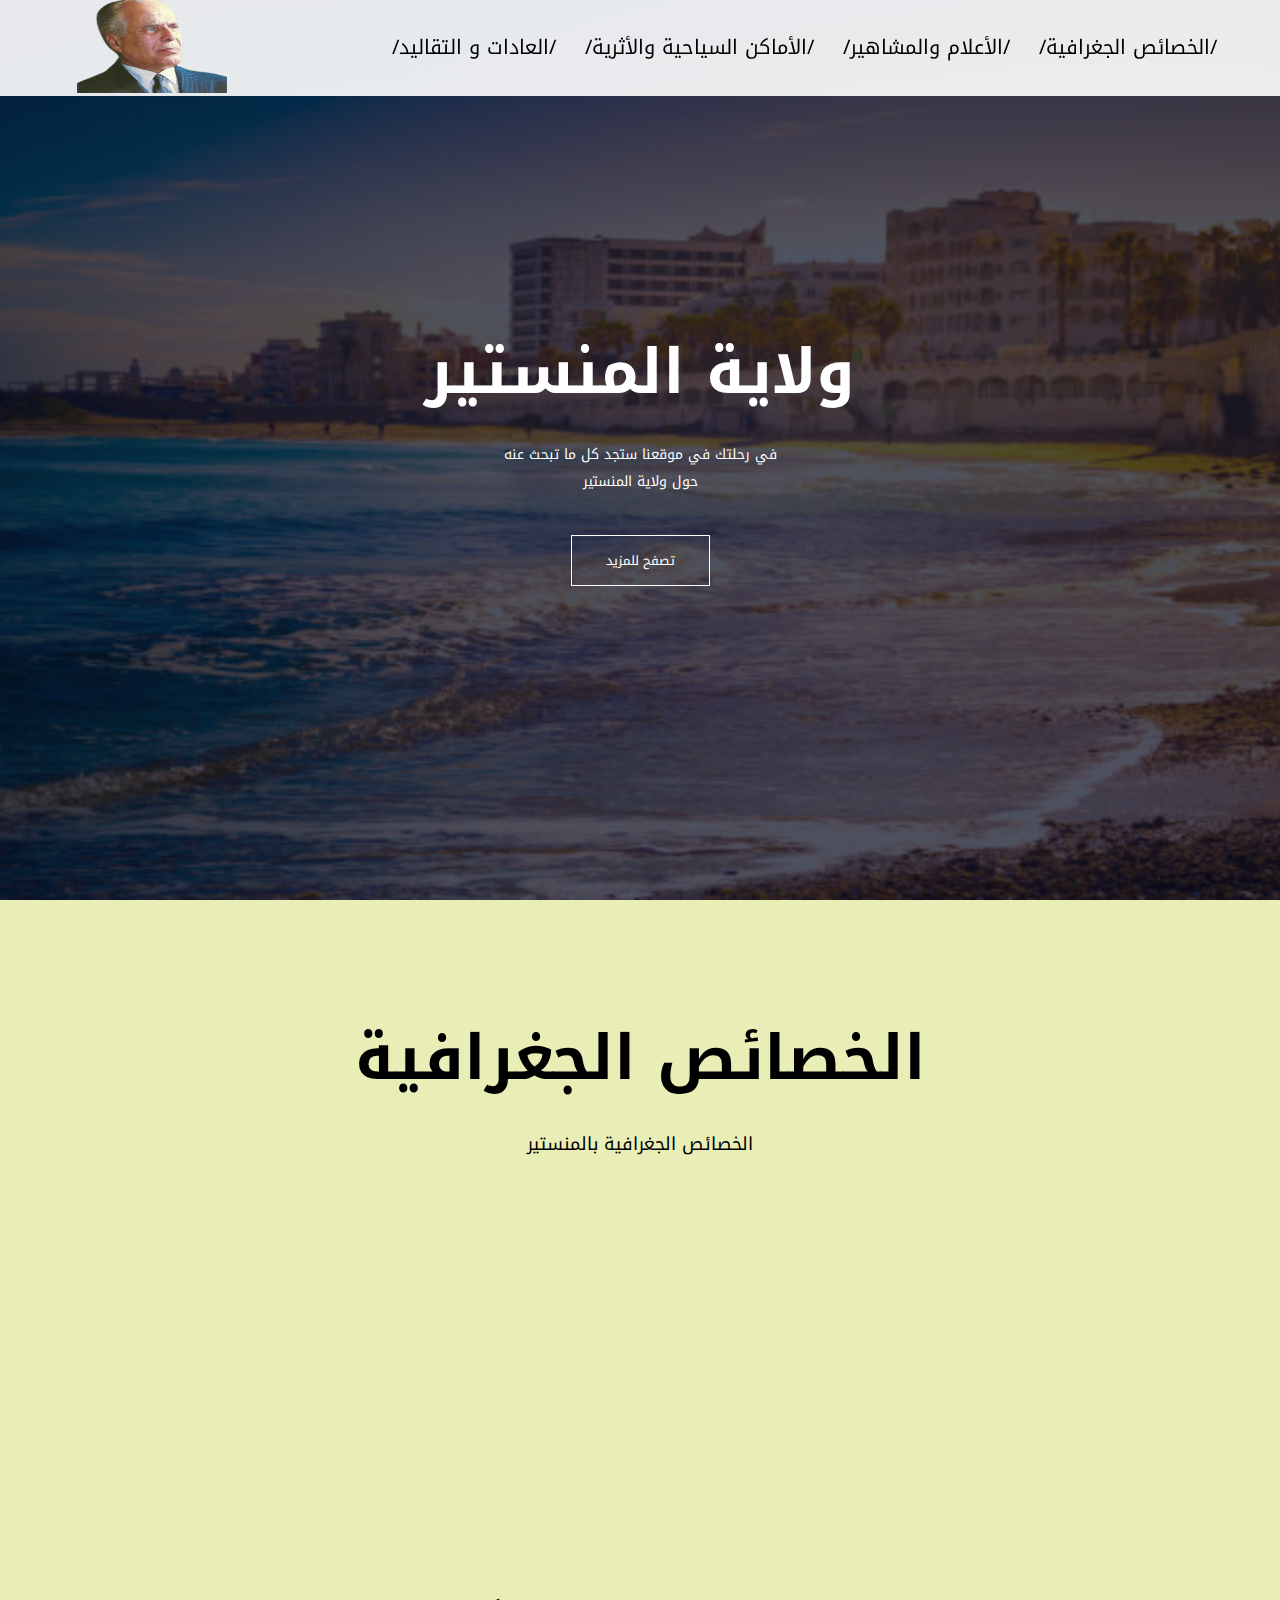
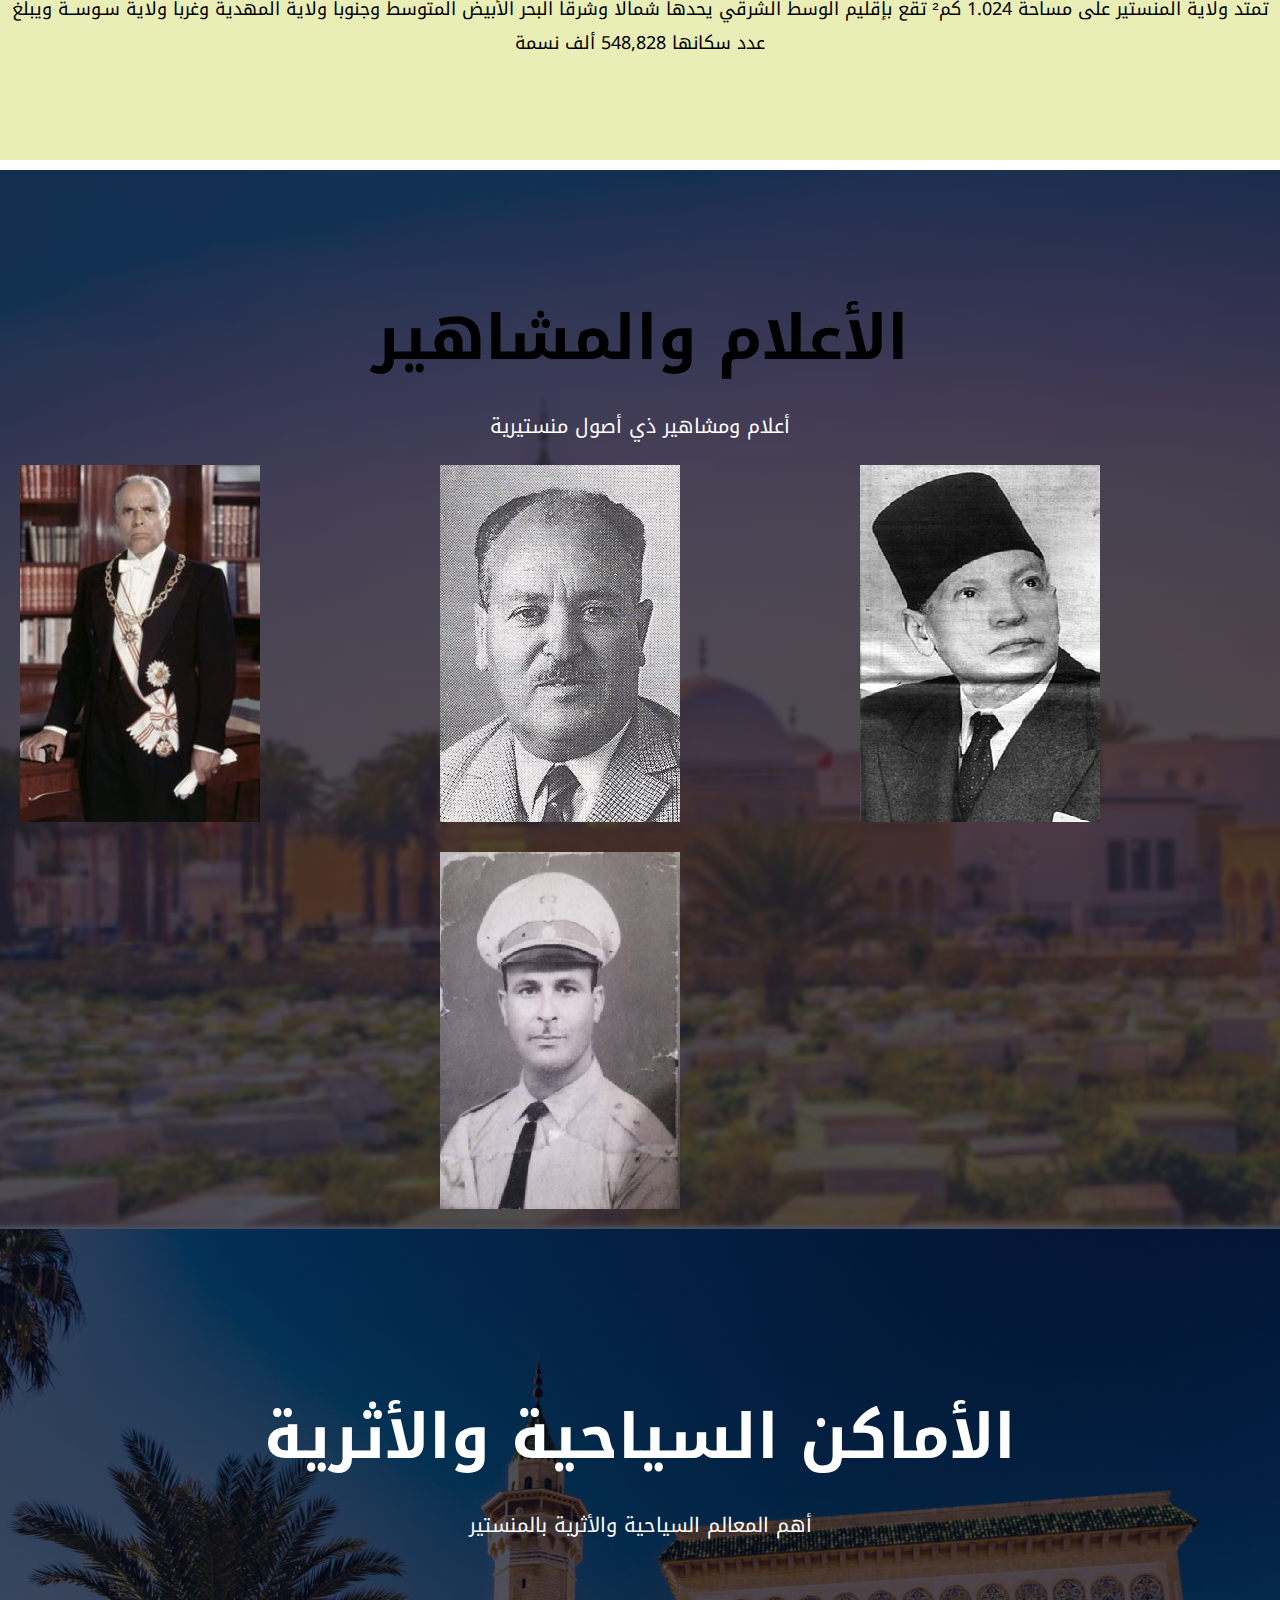
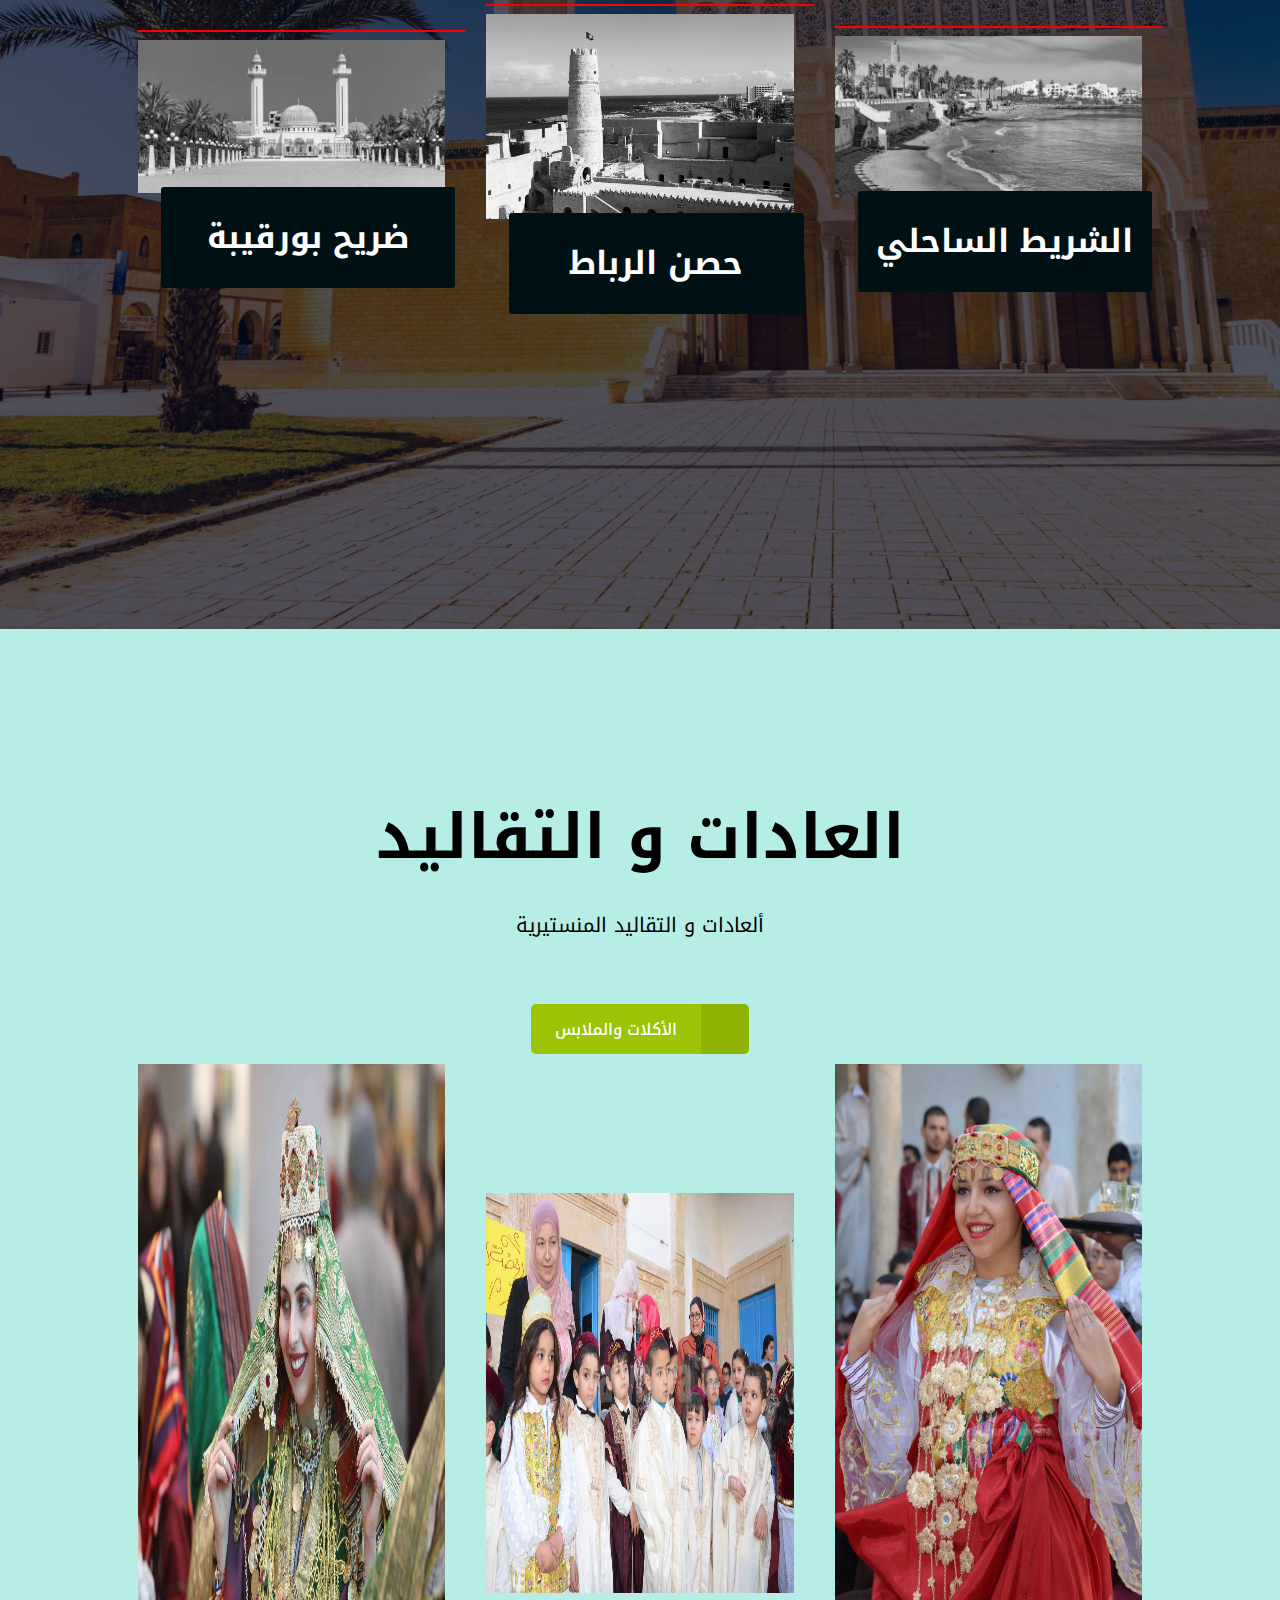
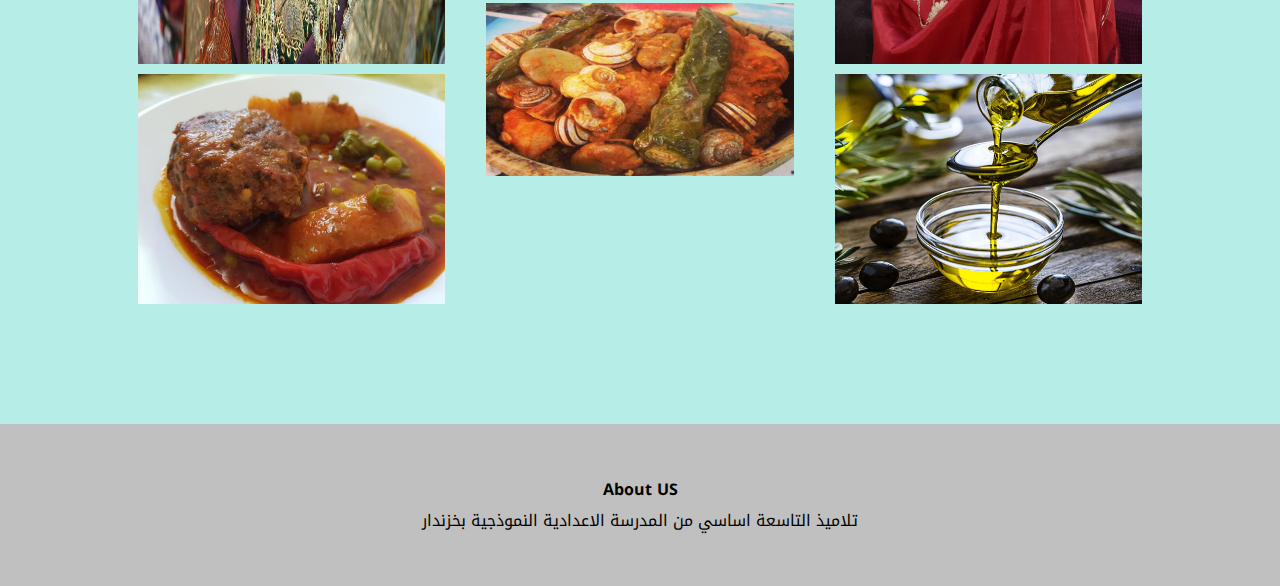
<file: prjt.html>
<!DOCTYPE html>
<html lang="en">
<head>
    <meta charset="UTF-8">
    <meta http-equiv="X-UA-Compatible" content="IE=edge">
    <meta name="viewport" content="width=device-width, initial-scale=1.0">
    <title>projet madaneya</title>
    <link rel="stylesheet" href="./prjt.css">
    <link rel="preconnect" href="https://fonts.googleapis.com">
    <link href="https://fonts.googleapis.com/css2?family=Noto+Kufi+Arabic:wght@100;300;500;700&display=swap" rel="stylesheet">
    <link rel="icon" type="image/x-icon" href="./mistir.png">
   
    <link rel="stylesheet" href="https://cdnjs.cloudflare.com/ajax/libs/font-awesome/6.2.0/css/all.min.css">
</head>
<body>
    <section class="header" id="0">
<nav class="menu">
    <a href="prjt.html"><img src="./bourguiba-removebg-preview.png" width="100" height="100"></a>
    <div class="nav-links" id="navlinks">
        <i class="fa fa-times" id="fa" onclick="HIDEMENU()"></i>
        <ul>
            <li><a href="#4">/العادات و التقاليد/</a></li>
            <li><a href="#3">/الأماكن السياحية والأثرية/</a></li>
            <li><a href="#2">/الأعلام والمشاهير/</a></li>
            <li><a href="#1">/الخصائص الجغرافية/</a></li>
        </ul>
    </div>
    <i class="fa fa-bars" id="fa" onclick="showmenu()"></i>
</nav>
<div class="text-box" >
    <h1>ولاية المنستير</h1>
    <p>في رحلتك في موقعنا ستجد كل ما تبحث عنه<br> حول ولاية المنستير</p>
    <a href="#1" class="hero-btn">تصفح للمزيد</a>
</div>
</section >


<!-----location------------>
<section class="location" id="1" >
    <div class="text-text">
        <h1>الخصائص الجغرافية</h1>
        <p> الخصائص الجغرافية بالمنستير </p>
        <iframe src="https://www.google.com/maps/embed?pb=!1m18!1m12!1m3!1d51805.756823729!2d10.738680977693353!3d35.754250541942156!2m3!1f0!2f0!3f0!3m2!1i1024!2i768!4f13.1!3m3!1m2!1s0x130212b61d744f59%3A0xf284743e1d3e40ef!2sMonastir!5e0!3m2!1sfr!2stn!4v1667401850407!5m2!1sfr!2stn" width="100%" height="300" style="border:0;" allowfullscreen="" loading="lazy" referrerpolicy="no-referrer-when-downgrade" ></iframe>
        <p>تمتد ولاية المنستير على مساحة 1.024 كم²  تقع بإقليم الوسط الشرقي يحدها شمالا وشرقا البحر الأبيض المتوسط وجنوبا ولاية المهدية وغربا ولاية سـوســة ويبلغ عدد سكانها 548,828 ألف نسمة</p>
    </div>
</section>

<!--------famous---------->
<section class="cards" id="2">
    <div class="text2"><h1 >الأعلام والمشاهير</h1>
    <p> أعلام ومشاهير ذي أصول منستيرية </p></div>
    <div class="content">
        <div class="card">
            <a href="#2"><div class="image__img"><img src="./bourguiba.jpg"></div>
            <div class="image__overlay image__overlay--blur">
                <div class="image__title"><h5>الحبيب بورقيبة</h5></div>
                <div class="image__description"><p>ولد في المنستير 3  أغسطس سنة 1903 وتوفي 6 أبريل سنة 2000 أول رئيس للجمهورية التونسية  بعد إلغاء الملكية،</p></div>
            </div></a>
        </div>
        <div class="card" >
            <a href="#2"><div class="image__img"><img src="./khefacha.png"></div>
            <div class="image__overlay image__overlay--blur">
                <div class="image__title"><h5>الهادي خفشة</h5></div>
                <div class="image__description"><p>ولد بالمنستير في 11 أكتوبر 1916 وتوفي بباريس في 25 ماي 1976) سياسي ووزير تونسي سابق</p></div>
            </div></a>
        </div>
        <div class="card">
            <a href="#2"><div class="image__img"><img src="./aroui.png"></div>
            <div class="image__overlay image__overlay--blur">
                <div class="image__title"><h5>عبد العزيز العروي</h5></div>
                <div class="image__description"><p>ولد سنة 1898 المنستير وتوفي سنة 1971 صحفي ورجل إذاعة تونسي.

                    تعود شهرته إلى القصص الشعبية التي كان يرويها بنفسه باللهجة الدارجة التونسيّة ثم صوُرت بعض هذه الحكايات تحت عنوان من حكايات عبد العزيز العروي ولا زالت تعرض أحيانا على الشاشة التونسيّة.</p></div>
            </div></a>
        </div>
        <div class="card" >
            <a href="#2"><div class="image__img"><img src="./mouldi.png"></div>
            <div class="image__overlay image__overlay--blur">
                <div class="image__title"><h5>أحمد المولدي بنتاج</h5></div>
                <div class="image__description"><p>هو مناضل تونسي مولود في 15 مارس 1929 بمعتمدية زرمدين وتوفي يوم 13 جانفي 2009 كان عضو ضمن الفلاقة ثم التحق بسلك الحرس الوطني كما أنه من مؤسسي دار الشعب( الثقافة ) بزرمدين</p></div>
            </div></a>
        </div>
    </div>


</section>

<!--------section4---------->
<section class="container" id="3"> 
    <div class="text3"><h1>الأماكن السياحية والأثرية</h1>
    <p>أهم المعالم السياحية والأثرية بالمنستير</p></div>
    <div class="row" >
        <div class="col" >
                <img src="./99.jpg" class="taswira ">
                <div class="layer">
                    <img src="./99.jpg">
                </div>
                <div class="info">
                    <h1>ضريح بورقيبة</h1>
                    <p>بني وفقا لخصائص العمارة التقليدية هو نصب تذكاري دفني بما في ذلك إيواء رفات الرئيس السابق الحبيب بورقيب</p>
                </div>
            </div>
            <div class="col" >
                <img src="./رباط المنستير.jpg" class="taswira" >
                <div class="layer">
                    <img src="./رباط المنستير.jpg">
                </div>
                <div class="info">
                    <h1> حصن الرباط </h1>
                    <p>يُعد من أهمّ وأقدم الحصون الدفاعيّة الإسلامية في المغرب العربي، وأبرز معالم مدينة المنستير التونسية.</p>
                </div>
            </div>
                <div class="col" >
                <img src="./plage2.jpg" class="taswira">
                <div class="layer">
                    <img src="./plage2.jpg">
                </div>
                <div class="info">
                    <h1> الشريط الساحلي </h1>
                    <p> يمثل أحد أهم رموز هذه الولاية إذ يوصف بجماله ورونقه ومجال امتداده الشاسع </p>
                </div>
            </div>
        </div>
    </div>
</section>

<!---------tradition-------->
<section class="tradition" id="4">
    <div class="ktiba">
        <h1>العادات و التقاليد</h1>
        <p> ألعادات و التقاليد المنستيرية </p>
    </div>
    <button type="button" class="button" onclick="change()">
        <span class="button__text">الأكلات والملابس</span>
        <span class="button__icon">
            <i class="fa-solid fa-burger-soda"></i>
        </span>
    </button>
    <div class="row">
        <div class="col">
            <img src="./lebsa1.jpg" height="600"  id="circle" >
            <div class="boom">
                <img src="./mekla1.jpg">
            </div>
        </div>
        <div class="col">
            <img src="./lebsa2.jpg" height="400"  id="square" >
            <div class="boomr">
                <img src="./mekla2.jpg">
            </div>
        </div>
        <div class="col">
            <img src="./lebsa3.jpg" height="600"  id="circle" >
            <div class="boom">
                <img src="./mekla3.jpg ">
            </div>
        </div>
    </div>
</section>




<!-----footer------------->
<section class="footer">
    <h4>About US</h4>
    <p>  تلاميذ التاسعة اساسي من المدرسة الاعدادية النموذجية بخزندار</p>
    <div class="final">

    </div>
</section>
    
    
    
    
    
    
<!----script-->    
    <script>
        var navlinks=document.getElementById("navlinks");
        function showmenu(){
            navlinks.style.right="0";
        }
        function HIDEMENU (){
            navlinks.style.right="-200px";
        }
        $(function(){
            $(".menu a").on('click', function(){
                $("html, body").animate({
                    scrollTop: $($.attr(this, 'href')).offset().top
                }, 1.5);
            });
        });




 </script>   
</body>
</html>
</file>
<file: prjt.css>
*{
    margin: 0;
    padding: 0;
    font-family: 'Noto Kufi Arabic', sans-serif;
    scroll-behavior: smooth;
}
.header{
    min-height: 100vh;
    width: 100%;
    background-image:linear-gradient(rgba(4,9,30,0.7),rgba(4,9,30,0.7)), url(./monastir.png);
    background-position: center;
    background-size: cover;
    position: relative;
    
}
nav{
    display: flex;
    padding: 2% 6%;
    justify-content: space-between;
    align-items: center;
}
nav img{
    width: 150px;
}
.nav-links{
    flex: 1;
    text-align: right;
}
.nav-links ul li{
    list-style: none;
    display: inline-block;
    padding: 8px 12px;
    position: relative;
}
.nav-links ul li a{
    color: rgb(0, 0, 0);
    text-decoration: none;
    font-size: 20px;
}
.nav-links ul li::after{
    content: '';
    width: 0%;
    height: 2px;
    background: #2facff;
    display: block;
    margin: auto;
    transition: 0.5s;
}
.nav-links ul li:hover:after{
    width: 100%;
}
.text-box {
    width: 90%;
    color: #fff;
    position: absolute;
    top: 50%;
    left: 50%;
    transform: translate(-50%,-50%);
    text-align: center;

}
.text-box h1 {
    font-size: 62px;
}
.text-box p {
    margin: 10px 0 40px;
    font-size: 14px;
    color: #fff;
}
.hero-btn {
    display: inline-block;
    text-decoration: none;
    color: #fff;
    border: 1px solid #fff;
    padding: 12px 34px;
    font-size: 13px;
    background: transparent;
    position: relative;
    cursor: pointer;
}
.hero-btn:hover {
    border: 1px solid #2facff;
    background: #2facff;
    transition: 1s;
}

#fa{
    display: none;
}
@media (max-width: 700px){
    .text-box h1 {
        font-size: 20px;
    }
    .nav-links ul li{
        display: block;
    }
    .nav-links{
        position: absolute;
        background: #2facff;
        height: 100vh;
        width: 200px;
        top: 0;
        right: -200px;
        text-align: right;
        z-index: 2;
        transition: 1s;
    }
    #fa{
        display: block;
        color: #fff;
        margin: 10px;
        font-size: 22px;
        cursor: pointer;
    }
   
    .nav-links ul{
        padding: 30px;
    }
} 

.menu{
    position: fixed;
    background-color: rgba(255, 255, 255, 0.904);
    width:90%;
    height: 5%;
    z-index: 999;
    display: flex;
}


/*-------location------------*/
.location{
    background-color: rgba(196, 211, 60, 0.377);
    padding-top: 100px;
}
.text-text {
    margin: auto;
 
}
.text-text iframe{
    text-align: center;
    justify-content: center;
    padding-top: 1px;
}
.text-text h1 {
    margin: auto;
    width: 80%;
    font-size: 62px;
    color: rgb(0, 0, 0);
    text-align: center;
    transition: 1s;
    background: none;
}
.text-text h1:hover{
    margin: auto;
    width: 80%;
    color: rgb(255, 255, 255);
    background-color: black;
}

.text-text p {
    margin: 10px 0;
    font-size: 18px;
    color: rgb(0, 0, 0);
    text-align: center;
    justify-content: center;
    padding-bottom: 100px;
}

/*-------famous--------*/
.cards{
    min-height: 100vh;
    width: 100%;
    background-image:linear-gradient(rgba(4,9,30,0.7),rgba(4,9,30,0.7)), url(./Monastir-4.png);
    background-position: center;
    background-size: cover;
    position: relative;
    padding-top: 100px;
    align-items: center;
}
.content{
    display: flex;
    justify-content: center;
    flex-direction: row;
    flex-wrap: wrap;
}
.card{
    width: 21.25em;
    padding: 0px;
    margin: 10px;
    position: relative;
    width: 400px;
}

.text2 {
    margin: auto;
    padding-top: 10px;
}
.text2 iframe{
    text-align: center;
    justify-content: center;
    padding-top: 25px;
}
.text2 h1 {
    margin: auto;
    width: 80%;
    font-size: 62px;
    color: rgb(0, 0, 0);
    text-align: center;
    transition: 1s;
    background: none;
}
.text2 h1:hover{
    margin: auto;
    width: 80%;
    color: rgb(255, 255, 255);
    background-color: black;
}

.text2 p {
    margin: 10px 0;
    font-size: 20px;
    color: rgb(255, 255, 255);
    text-align: center;
    justify-content: center;
}

.image__title h3{
    font-size: 1.2em;
    font-weight: 700;
    margin: 10px;
}

.image {
    position: relative;
    width: 400px;
 }
 .image__img{
    display: block;
    width: 100%;
 }
 .image__overlay{
    position: absolute;
    top: 0;
    left: 0;
    width: 60%;
    height: 100%;
    background: rgba(red, green, blue, alpha);
    color: #ffff;
    font-family: 'Quicksand''Segoe UI', Tahoma, Geneva, Verdana, sans-serif;
    display: flex;
    flex-direction: column;
    align-items: center;
    justify-content: center;
    opacity: 0;
    transition: opacity 1s;
 }
 .image__overlay--blur{
    backdrop-filter: blur(45px);
 }
 .image__overlay * {
    transform: translateY(20px);
    transition: transform 0.25s;
 }
 .image__overlay:hover *{
    transform: translateY(0px);
 }
 .image__title {
    font-size: 2em;
    font-weight: bold;
    text-align: center;
 }
 .image__description {
    font-size: 1.25em;
    margin-top: 0.25em;
    text-align: center;
    font-size: 14px ;
    padding-bottom: 100px;

 }
 .image__overlay:hover {
    opacity: 1;
 }
.image__title h5{
    color: black;
}


/*--------four444---------*/
.container{
    padding-top: 100px;
    min-height: 100vh;
    width: 100%;
    background-image:linear-gradient(rgba(4,9,30,0.7),rgba(4,9,30,0.7)), url(./Monastir-3.jpg);
    background-position: center;
    background-size: cover;
    position: relative;
}
.row{
    width: 80%;
    margin: auto;
    display: flex;
    align-items:center ;
    justify-content: space-between;
    
}
.col{
    position: relative;
    flex-basis: 30%;
    padding: 10px;
}
.col img{
    width: 100%;
}
.info{
    width: 90%;
    padding: 20px 0;
    box-sizing: border-box;
    text-align: center;
    border-radius: 3px;
    background: #001115;
    box-shadow: none;
    color: #fff;
    position: absolute;
    left: 10%;
    bottom: -75px;
    transition: 0.25s;
}
.info p{
    max-height: 0;
    overflow: hidden;
    transition: 0.5s;
}

.taswira{
    filter: grayscale(100%);
    transition: 2s;
}
.col:hover .taswira{
    filter: grayscale(0%);
}
.col:hover .info{
    border-radius: 3px;
    background: rgb(255, 255, 255);
    color: rgb(0, 0, 0);
    box-shadow: 5px 5px  rgb(0, 214, 252);
}
.col:hover .info p{
    max-height: 100px;
}
.layer{
    width: 100%;
    position: absolute;
    top: 0;
    border-bottom: 2px solid red;
    max-height: 0;
    overflow: hidden;
    transition: max-height 2s;
}
.col:hover .layer{
    max-height: 500px;
}










.text3 {
 margin: auto;
 padding-top: 50px;
}
.text3 h1 {
    margin: auto;
    width: 80%;
    font-size: 62px;
    color: rgb(255, 255, 255);
    text-align: center;
    transition: 1s;
    background: none;
}
.text3 h1:hover{
    margin: auto;
    width: 80%;
    color: rgb(0, 0, 0);
    background-color: rgb(255, 255, 255);
}

.text3 p {
    margin: 10px 0;
    font-size: 20px;
    color: rgb(255, 255, 255);
    text-align: center;
    justify-content: center;
    padding-bottom: 50px;
}


.pic { 
    border: 5px solid rgb(0, 0, 0);  
    float: right;
    height: 150px;
    width: 300px;
    margin: 10px;
      
    transition: 0.5s;
    
    }

.pic:hover{
    border: 6px solid rgb(255, 255, 255);
}
.texts{
    float: right;
    color: cyan;
    text-align: right;
}
.texts p {
    color: rgb(255, 255, 255);
    font-size: 20px;
}

/*------traditionx---------*/
.tradition{
    background-color: rgba(60, 211, 191, 0.377);
    padding-top: 100px;
    min-height: 100vh;
    background-position: center;
    background-size: cover;
    position: relative;
    padding-bottom: 100px;
}
.ktiba {
 margin: auto;
 padding-top: 50px;
 padding-bottom: 50px;
}
.ktiba h1 {
    margin: auto;
    width: 80%;
    font-size: 62px;
    color: rgb(0, 0, 0);
    text-align: center;
    transition: 1s;
    background: none;
}
.ktiba h1:hover{
    margin: auto;
    width: 80%;
    color: rgb(255, 255, 255);
    background-color: rgb(0, 0, 0);
}

.ktiba p {
    margin: 10px 0;
    font-size: 20px;
    color: rgb(0, 0, 0);
    text-align: center;
    justify-content: center;
}
.baba{

    margin: auto;
}
.felsa img{
    border-radius: 3px;
    background: rgb(255, 255, 255);
    color: rgb(0, 0, 0);
    box-shadow: 5px 5px  rgb(0, 214, 252);
    float: right;
    margin-right: 10px;
}
.button {
    margin: auto;
	display: flex;
	height: 50px;
	padding: 0;
	background: #9ac404;
	border: none;
	outline: none;
	border-radius: 5px;
	overflow: hidden;
	font-family: "Quicksand", sans-serif;
	font-size: 16px;
	font-weight: 500;
	cursor: pointer;
}

.button:hover {
	background: #7f8100;
}

.button:active {
	background: #676e00;
}

.button__text,
.button__icon {
	display: inline-flex;
	align-items: center;
	padding: 0 24px;
	color: #fff;
	height: 100%;
}

.button__icon {
	font-size: 1.5em;
	background: rgba(0, 0, 0, 0.08);
}


/*-----footer-------*/
.footer{
    padding-top: 50px;
    margin: auto;
    text-align: center;
    background-color: rgba(88, 88, 88, 0.377);
    padding-bottom: 50px;
}








.klem {
 margin: auto;
 padding-top: 50px;
 padding-bottom: 50px;
}
.klem h1 {
    margin: auto;
    width: 80%;
    font-size: 62px;
    color: rgb(0, 0, 0);
    text-align: center;
    transition: 1s;
    background: none;
}
.klem h1:hover{
    margin: auto;
    width: 80%;
    color: rgb(255, 255, 255);
    background-color: rgb(0, 0, 0);
}
</file>
